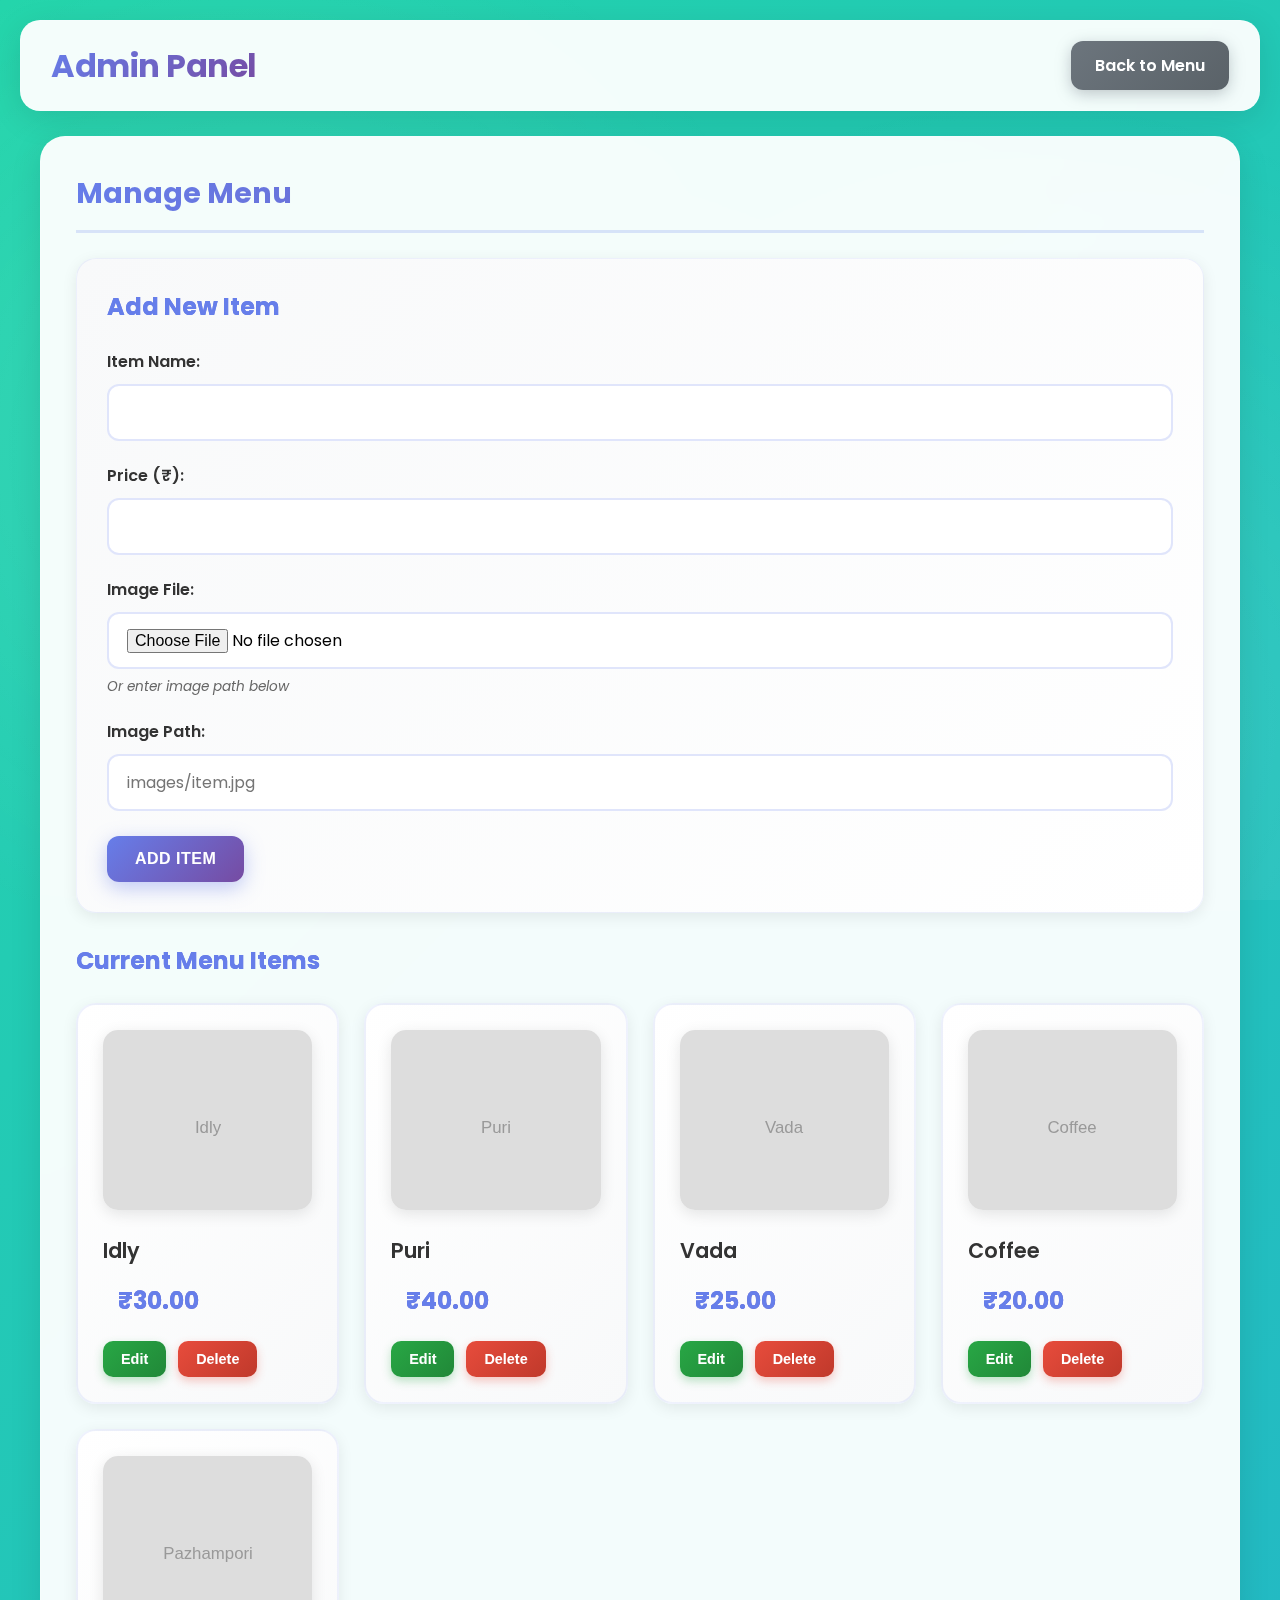
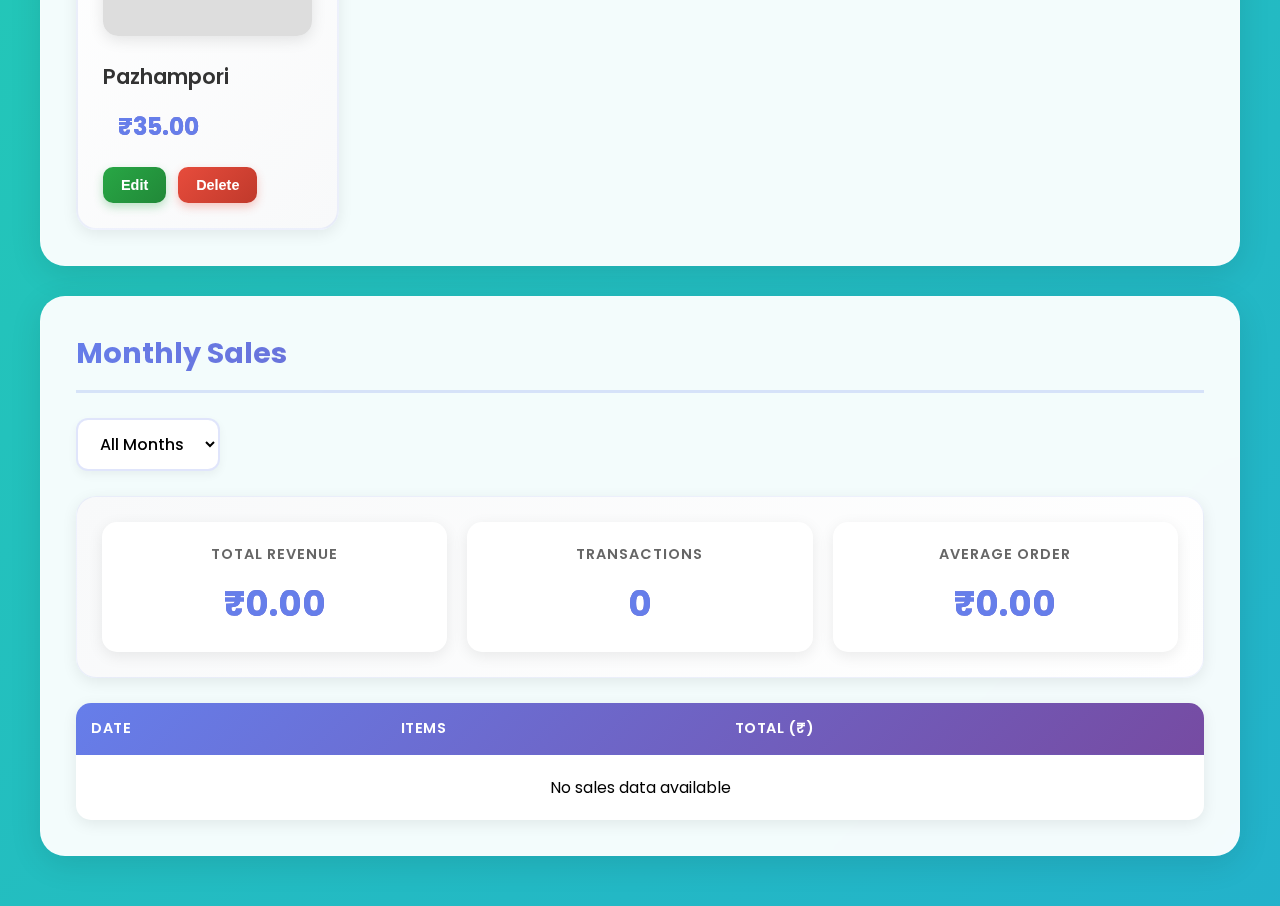
<file: admin.html>
<!DOCTYPE html>
<html lang="en">
<head>
    <meta charset="UTF-8">
    <meta name="viewport" content="width=device-width, initial-scale=1.0">
    <title>Admin Panel - Menu Management</title>
    <link rel="preconnect" href="https://fonts.googleapis.com">
    <link rel="preconnect" href="https://fonts.gstatic.com" crossorigin>
    <link href="https://fonts.googleapis.com/css2?family=Poppins:wght@400;600;700&display=swap" rel="stylesheet">
    <link rel="stylesheet" href="css/admin.css">
</head>
<body>
    <header>
        <h1>Admin Panel</h1>
        <a href="index.html" class="back-link">Back to Menu</a>
    </header>

    <main>
        <div class="admin-container">
            <!-- Menu Management Section -->
            <section class="admin-section">
                <h2>Manage Menu</h2>
                
                <div class="menu-form">
                    <h3 id="formTitle">Add New Item</h3>
                    <form id="menuForm">
                        <input type="hidden" id="itemId">
                        <div class="form-group">
                            <label for="itemName">Item Name:</label>
                            <input type="text" id="itemName" required>
                        </div>
                        <div class="form-group">
                            <label for="itemPrice">Price (₹):</label>
                            <input type="number" id="itemPrice" step="0.01" min="0" required>
                        </div>
                        <div class="form-group">
                            <label for="itemImage">Image File:</label>
                            <input type="file" id="itemImage" accept="image/*">
                            <small>Or enter image path below</small>
                        </div>
                        <div class="form-group">
                            <label for="itemImagePath">Image Path:</label>
                            <input type="text" id="itemImagePath" placeholder="images/item.jpg">
                        </div>
                        <div class="form-actions">
                            <button type="submit" class="btn btn-primary" id="submitBtn">Add Item</button>
                            <button type="button" class="btn btn-secondary" id="cancelBtn" style="display: none;">Cancel</button>
                        </div>
                    </form>
                </div>

                <div class="menu-list">
                    <h3>Current Menu Items</h3>
                    <div class="items-grid" id="itemsGrid">
                        <!-- Menu items will be displayed here -->
                    </div>
                </div>
            </section>

            <!-- Monthly Sales Section -->
            <section class="admin-section">
                <h2>Monthly Sales</h2>
                <div class="sales-controls">
                    <select id="monthSelect">
                        <option value="all">All Months</option>
                    </select>
                </div>
                <div class="sales-summary" id="salesSummary">
                    <!-- Sales data will be displayed here -->
                </div>
                <div class="sales-table-container">
                    <table class="sales-table" id="salesTable">
                        <thead>
                            <tr>
                                <th>Date</th>
                                <th>Items</th>
                                <th>Total (₹)</th>
                            </tr>
                        </thead>
                        <tbody id="salesTableBody">
                            <!-- Sales rows will be displayed here -->
                        </tbody>
                    </table>
                </div>
            </section>
        </div>
    </main>

    <script src="js/utils.js"></script>
    <script src="js/admin.js"></script>
</body>
</html>
</file>
<file: css/admin.css>
* {
    margin: 0;
    padding: 0;
    box-sizing: border-box;
}

@keyframes gradientShift {
    0% {
        background-position: 0% 50%;
    }
    50% {
        background-position: 100% 50%;
    }
    100% {
        background-position: 0% 50%;
    }
}

@keyframes fadeInUp {
    from {
        opacity: 0;
        transform: translateY(30px);
    }
    to {
        opacity: 1;
        transform: translateY(0);
    }
}

body {
    font-family: 'Poppins', 'Segoe UI', Tahoma, Geneva, Verdana, sans-serif;
    background: linear-gradient(-45deg, #ee7752, #e73c7e, #23a6d5, #23d5ab);
    background-size: 400% 400%;
    animation: gradientShift 15s ease infinite;
    min-height: 100vh;
    padding: 20px;
    position: relative;
}

body::before {
    content: '';
    position: fixed;
    top: 0;
    left: 0;
    width: 100%;
    height: 100%;
    background: 
        radial-gradient(circle at 20% 50%, rgba(255, 255, 255, 0.1) 0%, transparent 50%),
        radial-gradient(circle at 80% 80%, rgba(255, 255, 255, 0.1) 0%, transparent 50%);
    pointer-events: none;
    z-index: 0;
}

header {
    background: rgba(255, 255, 255, 0.95);
    backdrop-filter: blur(10px);
    padding: 20px 30px;
    border-radius: 20px;
    margin-bottom: 25px;
    display: flex;
    justify-content: space-between;
    align-items: center;
    box-shadow: 0 8px 32px rgba(0, 0, 0, 0.1);
    border: 1px solid rgba(255, 255, 255, 0.18);
    position: relative;
    z-index: 1;
    animation: fadeInUp 0.6s ease-out;
}

header h1 {
    background: linear-gradient(135deg, #667eea 0%, #764ba2 100%);
    -webkit-background-clip: text;
    -webkit-text-fill-color: transparent;
    background-clip: text;
    font-size: 2em;
    font-weight: 700;
    letter-spacing: -0.5px;
}

.back-link {
    background: linear-gradient(135deg, #6c757d 0%, #5a6268 100%);
    color: white;
    padding: 12px 24px;
    text-decoration: none;
    border-radius: 12px;
    transition: all 0.3s ease;
    font-weight: 600;
    box-shadow: 0 4px 15px rgba(108, 117, 125, 0.4);
    position: relative;
    overflow: hidden;
}

.back-link::before {
    content: '';
    position: absolute;
    top: 0;
    left: -100%;
    width: 100%;
    height: 100%;
    background: linear-gradient(90deg, transparent, rgba(255, 255, 255, 0.3), transparent);
    transition: left 0.5s;
}

.back-link:hover::before {
    left: 100%;
}

.back-link:hover {
    transform: translateY(-2px);
    box-shadow: 0 6px 20px rgba(108, 117, 125, 0.6);
}

.admin-container {
    max-width: 1200px;
    margin: 0 auto;
    position: relative;
    z-index: 1;
}

.admin-section {
    background: rgba(255, 255, 255, 0.95);
    backdrop-filter: blur(10px);
    padding: 35px;
    border-radius: 25px;
    box-shadow: 0 8px 32px rgba(0, 0, 0, 0.1);
    border: 1px solid rgba(255, 255, 255, 0.18);
    margin-bottom: 30px;
    animation: fadeInUp 0.8s ease-out;
}

.admin-section h2 {
    background: linear-gradient(135deg, #667eea 0%, #764ba2 100%);
    -webkit-background-clip: text;
    -webkit-text-fill-color: transparent;
    background-clip: text;
    margin-bottom: 25px;
    font-size: 1.8em;
    font-weight: 700;
    border-bottom: 3px solid rgba(102, 126, 234, 0.2);
    padding-bottom: 15px;
    position: relative;
}

.menu-form {
    background: linear-gradient(135deg, #f8f9fa 0%, #ffffff 100%);
    padding: 30px;
    border-radius: 20px;
    margin-bottom: 30px;
    box-shadow: 0 4px 15px rgba(0, 0, 0, 0.08);
    border: 1px solid rgba(102, 126, 234, 0.1);
}

.menu-form h3 {
    background: linear-gradient(135deg, #667eea 0%, #764ba2 100%);
    -webkit-background-clip: text;
    -webkit-text-fill-color: transparent;
    background-clip: text;
    margin-bottom: 25px;
    font-size: 1.5em;
    font-weight: 700;
    -webkit-text-fill-color: #667eea;
}

.form-group {
    margin-bottom: 22px;
}

.form-group label {
    display: block;
    margin-bottom: 10px;
    color: #333;
    font-weight: 600;
    font-size: 1em;
}

.form-group input {
    width: 100%;
    padding: 14px 18px;
    border: 2px solid rgba(102, 126, 234, 0.2);
    border-radius: 12px;
    font-size: 1em;
    transition: all 0.3s ease;
    background: white;
    font-family: 'Poppins', sans-serif;
}

.form-group input:focus {
    outline: none;
    border-color: #667eea;
    box-shadow: 0 0 0 4px rgba(102, 126, 234, 0.1);
    transform: translateY(-2px);
}

.form-group small {
    display: block;
    margin-top: 8px;
    color: #666;
    font-size: 0.85em;
    font-style: italic;
}

.form-actions {
    display: flex;
    gap: 12px;
    margin-top: 25px;
}

.btn {
    padding: 14px 28px;
    border: none;
    border-radius: 12px;
    cursor: pointer;
    font-size: 1em;
    transition: all 0.3s ease;
    font-weight: 600;
    position: relative;
    overflow: hidden;
    text-transform: uppercase;
    letter-spacing: 0.5px;
}

.btn::before {
    content: '';
    position: absolute;
    top: 50%;
    left: 50%;
    width: 0;
    height: 0;
    border-radius: 50%;
    background: rgba(255, 255, 255, 0.3);
    transform: translate(-50%, -50%);
    transition: width 0.6s, height 0.6s;
}

.btn:hover::before {
    width: 300px;
    height: 300px;
}

.btn-primary {
    background: linear-gradient(135deg, #667eea 0%, #764ba2 100%);
    color: white;
    box-shadow: 0 6px 20px rgba(102, 126, 234, 0.4);
}

.btn-primary:hover {
    transform: translateY(-3px);
    box-shadow: 0 8px 25px rgba(102, 126, 234, 0.6);
}

.btn-secondary {
    background: linear-gradient(135deg, #6c757d 0%, #5a6268 100%);
    color: white;
    box-shadow: 0 6px 20px rgba(108, 117, 125, 0.4);
}

.btn-secondary:hover {
    transform: translateY(-3px);
    box-shadow: 0 8px 25px rgba(108, 117, 125, 0.6);
}

.btn-edit {
    background: linear-gradient(135deg, #28a745 0%, #218838 100%);
    color: white;
    padding: 10px 18px;
    border: none;
    border-radius: 10px;
    cursor: pointer;
    font-size: 0.9em;
    transition: all 0.3s ease;
    font-weight: 600;
    box-shadow: 0 4px 10px rgba(40, 167, 69, 0.3);
}

.btn-edit:hover {
    transform: translateY(-2px);
    box-shadow: 0 6px 15px rgba(40, 167, 69, 0.5);
}

.btn-delete {
    background: linear-gradient(135deg, #e74c3c 0%, #c0392b 100%);
    color: white;
    padding: 10px 18px;
    border: none;
    border-radius: 10px;
    cursor: pointer;
    font-size: 0.9em;
    transition: all 0.3s ease;
    font-weight: 600;
    box-shadow: 0 4px 10px rgba(231, 76, 60, 0.3);
}

.btn-delete:hover {
    transform: translateY(-2px);
    box-shadow: 0 6px 15px rgba(231, 76, 60, 0.5);
}

.menu-list h3 {
    background: linear-gradient(135deg, #667eea 0%, #764ba2 100%);
    -webkit-background-clip: text;
    -webkit-text-fill-color: transparent;
    background-clip: text;
    margin-bottom: 25px;
    font-size: 1.5em;
    font-weight: 700;
    -webkit-text-fill-color: #667eea;
}

.items-grid {
    display: grid;
    grid-template-columns: repeat(auto-fill, minmax(250px, 1fr));
    gap: 25px;
}

.item-card {
    background: linear-gradient(135deg, #ffffff 0%, #f8f9fa 100%);
    border-radius: 20px;
    padding: 25px;
    border: 2px solid rgba(102, 126, 234, 0.1);
    transition: all 0.4s cubic-bezier(0.175, 0.885, 0.32, 1.275);
    box-shadow: 0 4px 15px rgba(0, 0, 0, 0.08);
    position: relative;
    overflow: hidden;
}

.item-card::before {
    content: '';
    position: absolute;
    top: 0;
    left: -100%;
    width: 100%;
    height: 100%;
    background: linear-gradient(90deg, transparent, rgba(102, 126, 234, 0.1), transparent);
    transition: left 0.5s;
}

.item-card:hover::before {
    left: 100%;
}

.item-card:hover {
    transform: translateY(-8px) scale(1.02);
    box-shadow: 0 15px 35px rgba(102, 126, 234, 0.3);
    border-color: #667eea;
}

.item-card img {
    width: 100%;
    height: 180px;
    object-fit: cover;
    border-radius: 15px;
    margin-bottom: 18px;
    transition: transform 0.4s ease;
    box-shadow: 0 4px 15px rgba(0, 0, 0, 0.1);
}

.item-card:hover img {
    transform: scale(1.05) rotate(1deg);
}

.item-card h4 {
    color: #333;
    margin-bottom: 12px;
    font-size: 1.3em;
    font-weight: 600;
    transition: color 0.3s;
}

.item-card:hover h4 {
    color: #667eea;
}

.item-card .price {
    background: linear-gradient(135deg, #667eea 0%, #764ba2 100%);
    -webkit-background-clip: text;
    -webkit-text-fill-color: transparent;
    background-clip: text;
    font-size: 1.5em;
    font-weight: 700;
    margin-bottom: 18px;
    display: inline-block;
    padding: 5px 15px;
    border-radius: 10px;
    background-color: rgba(102, 126, 234, 0.1);
    -webkit-text-fill-color: #667eea;
}

.item-card-actions {
    display: flex;
    gap: 12px;
}

.sales-controls {
    margin-bottom: 25px;
}

.sales-controls select {
    padding: 12px 18px;
    border: 2px solid rgba(102, 126, 234, 0.2);
    border-radius: 12px;
    font-size: 1em;
    background: white;
    cursor: pointer;
    transition: all 0.3s ease;
    font-family: 'Poppins', sans-serif;
    font-weight: 500;
    box-shadow: 0 4px 10px rgba(0, 0, 0, 0.05);
}

.sales-controls select:focus {
    outline: none;
    border-color: #667eea;
    box-shadow: 0 0 0 4px rgba(102, 126, 234, 0.1);
}

.sales-summary {
    background: linear-gradient(135deg, #f8f9fa 0%, #ffffff 100%);
    padding: 25px;
    border-radius: 20px;
    margin-bottom: 25px;
    display: grid;
    grid-template-columns: repeat(auto-fit, minmax(200px, 1fr));
    gap: 20px;
    box-shadow: 0 4px 15px rgba(0, 0, 0, 0.08);
    border: 1px solid rgba(102, 126, 234, 0.1);
}

.sales-stat {
    text-align: center;
    padding: 20px;
    background: white;
    border-radius: 15px;
    box-shadow: 0 4px 15px rgba(0, 0, 0, 0.08);
    transition: all 0.3s ease;
    border: 2px solid transparent;
}

.sales-stat:hover {
    transform: translateY(-5px);
    box-shadow: 0 8px 25px rgba(102, 126, 234, 0.2);
    border-color: #667eea;
}

.sales-stat h4 {
    color: #666;
    font-size: 0.9em;
    margin-bottom: 12px;
    text-transform: uppercase;
    font-weight: 600;
    letter-spacing: 1px;
}

.sales-stat .value {
    background: linear-gradient(135deg, #667eea 0%, #764ba2 100%);
    -webkit-background-clip: text;
    -webkit-text-fill-color: transparent;
    background-clip: text;
    font-size: 2.2em;
    font-weight: 700;
    -webkit-text-fill-color: #667eea;
}

.sales-table-container {
    overflow-x: auto;
    border-radius: 15px;
    box-shadow: 0 4px 15px rgba(0, 0, 0, 0.08);
    background: white;
}

.sales-table {
    width: 100%;
    border-collapse: collapse;
    margin-top: 0;
}

.sales-table thead {
    background: linear-gradient(135deg, #667eea 0%, #764ba2 100%);
    color: white;
}

.sales-table th,
.sales-table td {
    padding: 15px;
    text-align: left;
    border-bottom: 1px solid rgba(102, 126, 234, 0.1);
}

.sales-table th {
    font-weight: 600;
    text-transform: uppercase;
    letter-spacing: 0.5px;
    font-size: 0.9em;
}

.sales-table tbody tr {
    transition: all 0.3s ease;
}

.sales-table tbody tr:hover {
    background: rgba(102, 126, 234, 0.05);
    transform: scale(1.01);
}

.sales-table tbody tr:last-child td {
    border-bottom: none;
}

/* Responsive Design */
@media (max-width: 968px) {
    body {
        padding: 10px;
    }
    
    header {
        padding: 18px;
        flex-direction: column;
        gap: 15px;
        text-align: center;
    }
    
    header h1 {
        font-size: 1.6em;
    }
    
    .back-link {
        width: 100%;
        text-align: center;
    }
    
    .admin-container {
        max-width: 100%;
    }
    
    .admin-section {
        padding: 25px;
    }
    
    .items-grid {
        grid-template-columns: repeat(auto-fill, minmax(200px, 1fr));
        gap: 20px;
    }
    
    .sales-summary {
        grid-template-columns: 1fr;
        gap: 18px;
    }
    
    .sales-table-container {
        overflow-x: auto;
    }
}

@media (max-width: 600px) {
    body {
        padding: 5px;
    }
    
    header {
        padding: 15px;
    }
    
    header h1 {
        font-size: 1.4em;
    }
    
    .admin-section {
        padding: 20px;
    }
    
    .admin-section h2 {
        font-size: 1.5em;
        margin-bottom: 20px;
    }
    
    .menu-form {
        padding: 25px;
    }
    
    .menu-form h3 {
        font-size: 1.3em;
    }
    
    .form-group input {
        padding: 12px;
        font-size: 0.95em;
    }
    
    .form-actions {
        flex-direction: column;
    }
    
    .btn {
        width: 100%;
        padding: 14px;
    }
    
    .items-grid {
        grid-template-columns: 1fr;
        gap: 18px;
    }
    
    .item-card {
        padding: 20px;
    }
    
    .item-card img {
        height: 150px;
    }
    
    .item-card-actions {
        flex-direction: column;
        gap: 10px;
    }
    
    .btn-edit,
    .btn-delete {
        width: 100%;
        padding: 12px;
    }
    
    .sales-controls select {
        width: 100%;
        padding: 14px;
    }
    
    .sales-summary {
        grid-template-columns: 1fr;
        gap: 15px;
    }
    
    .sales-stat {
        padding: 18px;
    }
    
    .sales-stat .value {
        font-size: 1.8em;
    }
    
    .sales-table {
        font-size: 0.9em;
    }
    
    .sales-table th,
    .sales-table td {
        padding: 12px 8px;
    }
}

@media (max-width: 400px) {
    header h1 {
        font-size: 1.3em;
    }
    
    .admin-section h2 {
        font-size: 1.3em;
    }
    
    .menu-form h3 {
        font-size: 1.2em;
    }
    
    .item-card img {
        height: 130px;
    }
    
    .sales-table {
        font-size: 0.85em;
    }
    
    .sales-table th,
    .sales-table td {
        padding: 10px 6px;
    }
}
</file>
